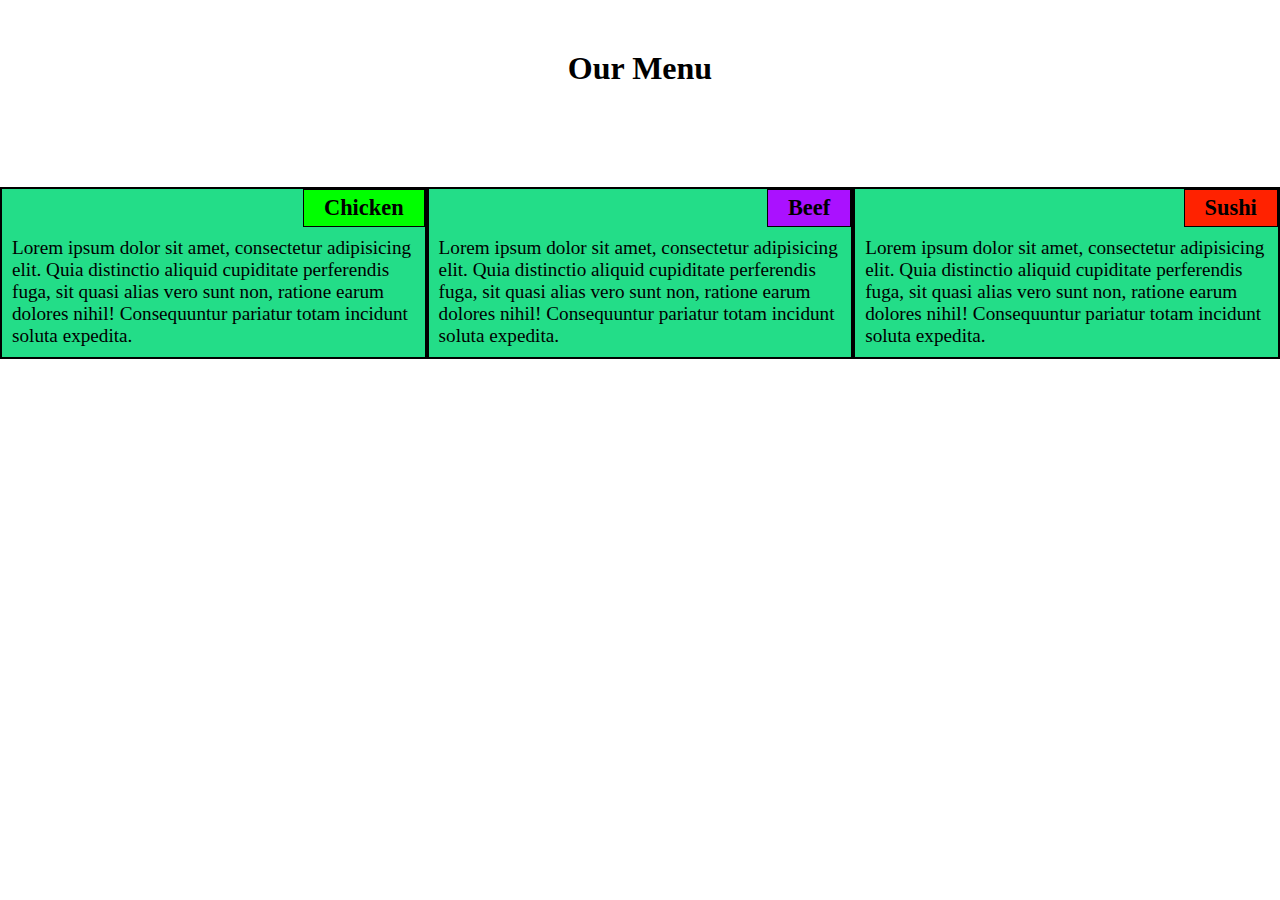
<file: mod2_solution/index.html>
<!DOCTYPE html>
<html>
<head>
	<title>Assignment</title>
</head>
<link rel="stylesheet" type="text/css" href="css/style.css">
<body>
<h1>Our Menu</h1>
<div class="row">
<div class="colD1 colT1 colM1 ">
	<h5 style="background: #00ff00;">Chicken</h5>
	<p>Lorem ipsum dolor sit amet, consectetur adipisicing elit. Quia distinctio aliquid cupiditate perferendis fuga, sit quasi alias vero sunt non, ratione earum dolores nihil! Consequuntur pariatur totam incidunt soluta expedita.</p>
</div>
<div class="colD2 colT2 colM2">
	<h5 style="background: #aa11ff;">Beef</h5>
	<p>Lorem ipsum dolor sit amet, consectetur adipisicing elit. Quia distinctio aliquid cupiditate perferendis fuga, sit quasi alias vero sunt non, ratione earum dolores nihil! Consequuntur pariatur totam incidunt soluta expedita.</p>
</div>	
<div class="colD3 colT3 colM3">
	<h5 style="background: #ff2200;">Sushi</h5>
	<p>Lorem ipsum dolor sit amet, consectetur adipisicing elit. Quia distinctio aliquid cupiditate perferendis fuga, sit quasi alias vero sunt non, ratione earum dolores nihil! Consequuntur pariatur totam incidunt soluta expedita.</p>
</div>		
</div>
</body>
</html>
</file>
<file: mod2_solution/css/style.css>
*{
	box-sizing: border-box;
	margin: 0;
	padding: 0;
	font-family: cursive;

}
h1{
	text-align: center;
	font-weight: bold;
	position: relative;
	top: 50px;
}
.row{
	width: 100%;
	position: relative;
	top: 150px;
}
.colD1, .colD2, .colD3{
	float: left;
	border: 2px solid black;
	padding-top: 0px;
	padding-right: 0px;
	background: #23dd88;
}
h5{
	font-size: 140%;
	float: right;
	border: 1px solid black;
	padding: 5px;
	padding-right: 20px;
	padding-left: 20px;
	background: #1a44ff;
}
div p{
	clear: right;
	font-size: 120%;
	padding: 10px;
}

/************************ Desktop Version ************************/

@media(min-width: 992px){
.colD1, .colD2, .colD3{
	width: 33.33%;
}
}

/************************ Tablet Version ************************/

@media(min-width: 768px) and (max-width: 991px){
.colT1, .colT2{
	width: 50%
}
.colT3{
	width: 100%;
}
}

/************************ Tablet Version ************************/

@media(max-width: 767px){
	.colM1, .colM2, .colM3{
		width: 100%;
	}
}
</file>
